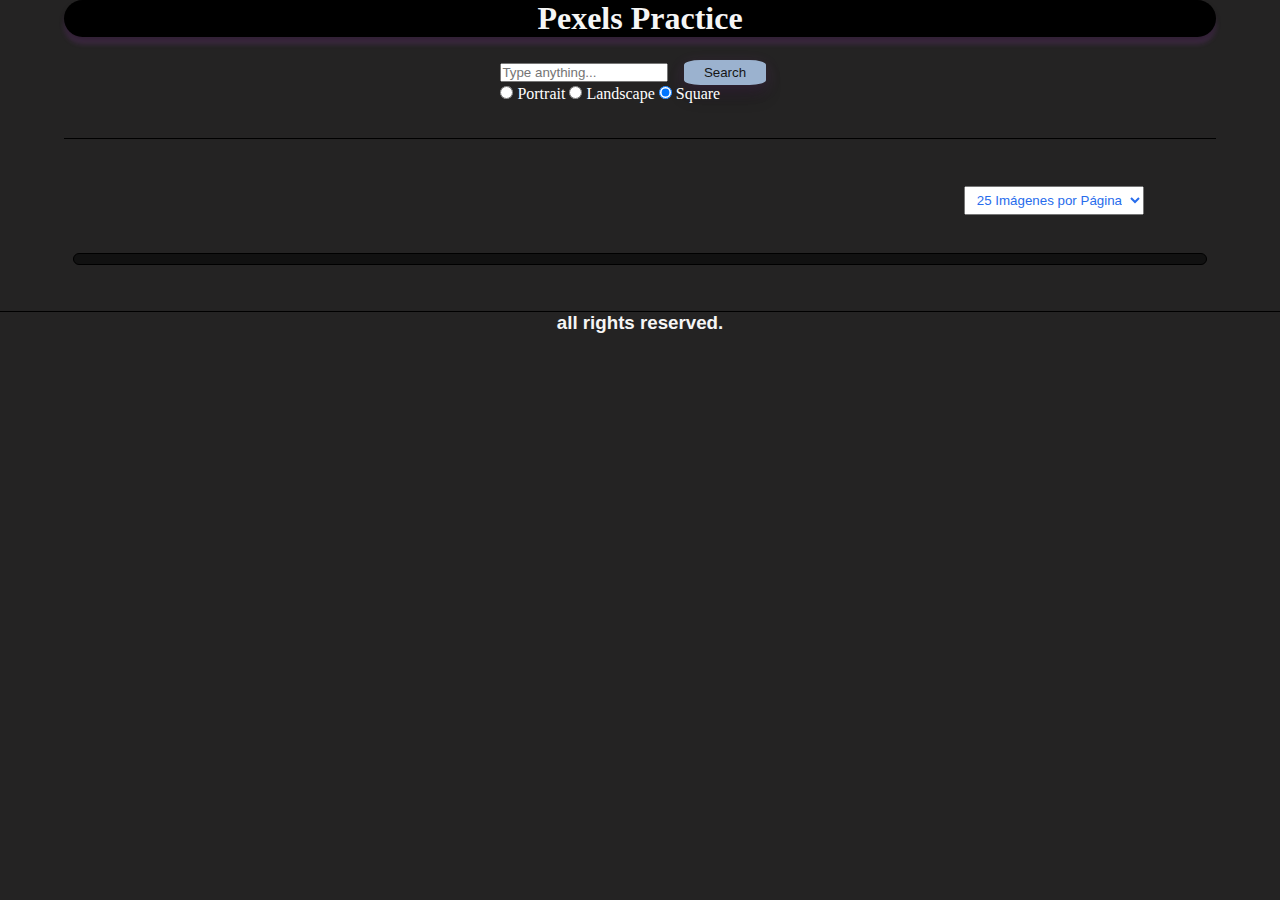
<file: html/index.html>
<!DOCTYPE html>
<html lang="en">

<head>
    <meta charset="UTF-8">
    <meta http-equiv="X-UA-Compatible" content="IE=edge">
    <meta name="viewport" content="width=device-width, initial-scale=1.0">
    <link rel="stylesheet" href="../css/main.css">
    <title>Pexels Filters - Pablo/Kevin</title>
</head>

<body>
    <header class="gridContainerNav">
        <a href="../html/index.html">
            <h1>Pexels Practice</h1>
        </a>
        <!-- utilizar action -->
        <form id="searchForm" action="filtered.html" method="GET">
            <input id="txtSearch" type="text" placeholder="Type anything...">
            <input id="submit" type="submit" value="Search">
            <div id="radioImputs">
                <input class="radioInputs" type="radio" name="formato" value="portrait">
                <label for="portrait">Portrait</label>
                <input class="radioInputs" type="radio" name="formato" value="landscape">
                <label for="landscape">Landscape</label>
                <input class="radioInputs" type="radio" name="formato" value="square" checked>
                <label for="square">Square</label>
            </div>
        </form>
    </header>

    <main>
        <select name="selPerPage" class="selPerPage">
            <option value="25">25 Imágenes por Página</option>
            <option value="50">50 Imágenes por Página</option>
            <option value="75">75 Imágenes por Página</option>
        </select>

        <section id="secCards">
        </section>
    </main>

    <footer>
        <h3>all rights reserved.</h3>
    </footer>
    <script src="/js/main.js"></script>
</body>

</html>
</file>
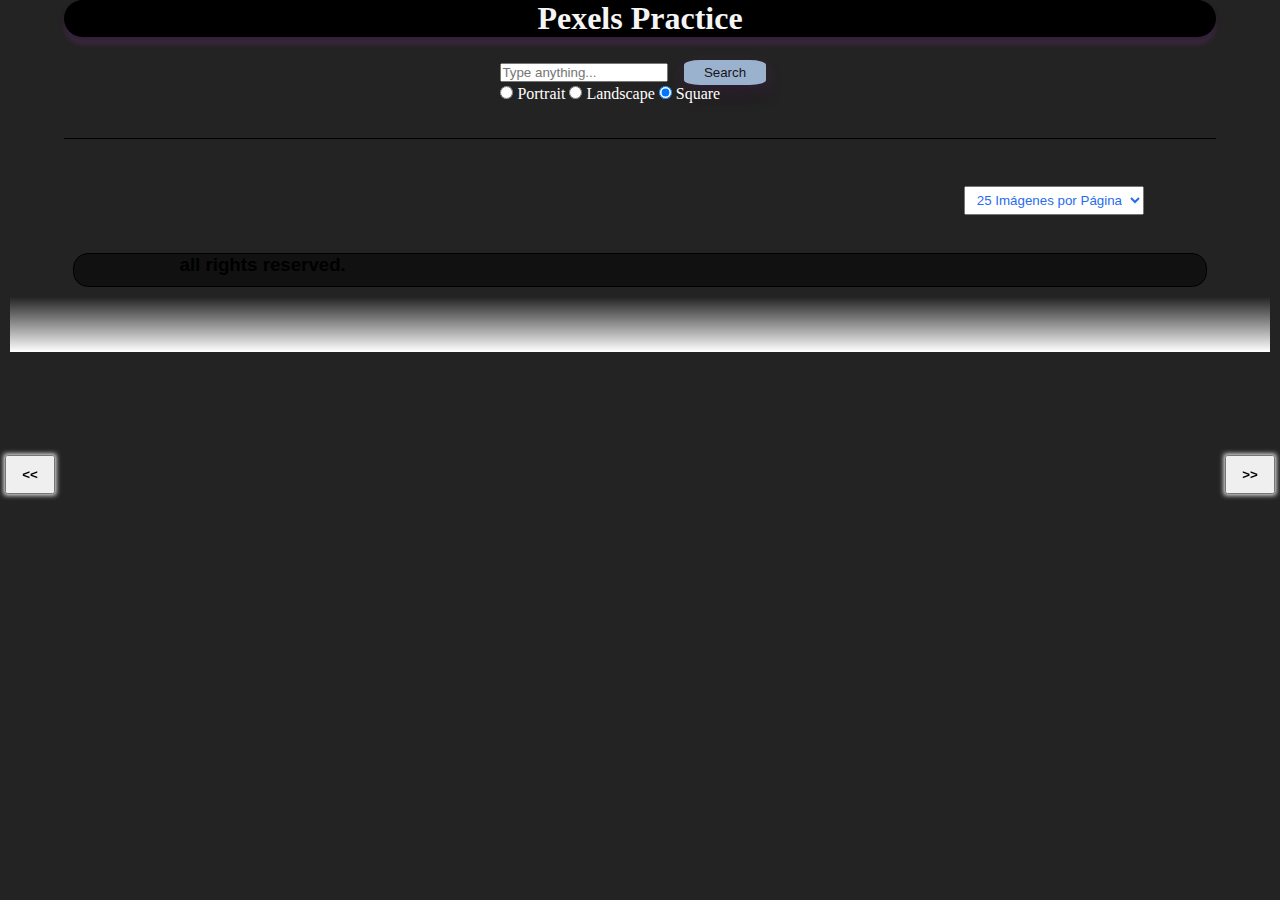
<file: html/filtered.html>
<!DOCTYPE html>
<html lang="en">

<head>
    <meta charset="UTF-8">
    <meta http-equiv="X-UA-Compatible" content="IE=edge">
    <meta name="viewport" content="width=device-width, initial-scale=1.0">
    <link rel="stylesheet" href="../css/main.css">
    <title>Pexels Filters - Pablo/Kevin</title>
</head>

<body>
    <header class="gridContainerNav">
        <a href="../html/index.html">
            <h1>Pexels Practice</h1>
        </a>
        <form id="searchForm">
            <input id="txtSearch" type="text" placeholder="Type anything...">
            <input id="submit" type="submit" value="Search">
            <div id="radioImputs">
                <input class="radioInputs" type="radio" name="formato" value="portrait">
                <label for="portrait">Portrait</label>
                <input class="radioInputs" type="radio" name="formato" value="landscape">
                <label for="landscape">Landscape</label>
                <input class="radioInputs" type="radio" name="formato" value="square" checked>
                <label for="square">Square</label>
            </div>
        </form>
    </header>

    <body>
        <main>
            <button class="btnAnt">&lt;&lt;</button>
            <button class="btnSig">>></button>

            <select name="selPerPage" class="selPerPage">
                <option value="25">25 Imágenes por Página</option>
                <option value="50">50 Imágenes por Página</option>
                <option value="75">75 Imágenes por Página</option>
            </select>

            <section id="secCards">
                <h3>all rights reserved.</h3>
            </section>
            <div id="divBotones"></div>
        </main>
        <script src="/js/main.js"></script>
    </body>

</html>
</file>
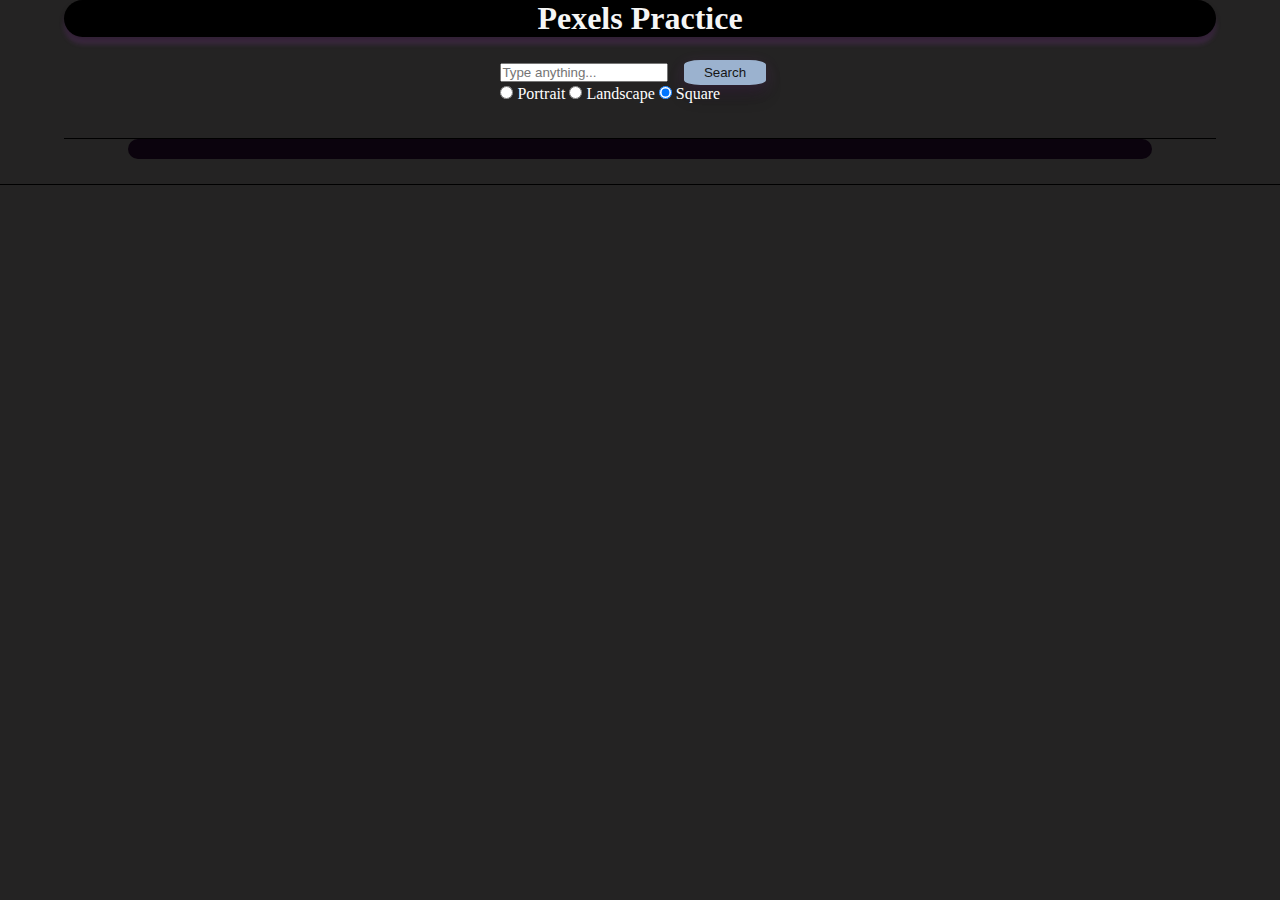
<file: html/singlePhoto.html>
<!DOCTYPE html>
<html lang="en">

<head>
    <meta charset="UTF-8">
    <meta http-equiv="X-UA-Compatible" content="IE=edge">
    <meta name="viewport" content="width=device-width, initial-scale=1.0">
    <link rel="stylesheet" href="../css/main.css">
    <title>Pexels Filters - Pablo/Kevin</title>
</head>

<body>
<header class="gridContainerNav">
        <a href="../html/index.html"><h1>Pexels Practice</h1></a>
        <form id="searchForm">
            <input id="txtSearch" type="text" placeholder="Type anything...">
            <input id="submit" type="submit" value="Search">
            <div id="radioImputs">
            <input class="radioInputs" type="radio" name="formato" value="portrait">
            <label for="portrait">Portrait</label>
            <input class="radioInputs" type="radio" name="formato" value="landscape">
            <label for="landscape">Landscape</label>
            <input class="radioInputs" type="radio" name="formato" value="square" checked>
            <label for="square">Square</label>
            </div>
        </form>
    </header>

<body>

    <main id="main" class="divCard">
        <!-- Todo entra de forma dinámica -->
    </main>
    <footer>
        <!-- FOOTER -->
    </footer>
    <script src="/js/main.js"></script>
</body>
</html>
</file>
<file: css/main.css>
/** COMMON FOR ALL +++++++++++++++++++++++++++ */
* {
    padding: 0;
    margin: 0;
    box-sizing: border-box;    
}

body {
    background-color: rgb(36, 35, 35);    
}

header {
    border-bottom: 1px solid black;
}

main {
    padding: 10px;
    margin-bottom: 2%;
}

select {
    color:rgb(39, 108, 236);
    padding: 5px;
    width: 180px;
    float:right;
    margin: 5px;
    text-align: right;
}
/* HEADER +++++++++++++++++ */
h1 {
    background-color: black;
    color:whitesmoke;
    text-align: center;
    margin-bottom: 2%;
    font-family: Verdana;
    border-radius: 50px;
    transition-duration: 0.4s;
    box-shadow: 0 3px 5px 0 rgba(0,0,0,0.24),
    0 7px 5px 0 rgba(181, 75, 213, 0.19);

}

h1:hover {
    color: rgb(108, 108, 223);
}

a {
    text-decoration: none;
}

.gridContainerNav {      /*!Grid container for navigation */
    display: grid;
    grid-template-columns: 1, 1fr;
    margin: 0 auto;
    width: 90%;
}

#txtSearch {
    width: 60%;
}

#searchForm {
    margin: 0 auto;
    margin-bottom: 3%;
}

#submit {
    border: none;
    color: rgb(21, 21, 21);
    background-color: rgba(178, 205, 239, 0.845);
    padding: 5px 20px;
    text-align: center;
    text-decoration: none;
    border-radius: 20%;
    margin-left: 12px;
    transition-duration: 0.4s;
    box-shadow: 0 12px 16px 0 rgba(0,0,0,0.24),
    0 5px 15px 0 rgba(181, 75, 213, 0.19);
}

#submit:hover {
    color: rgb(136, 44, 217);
    transform:scale(1.2);
    border: 1px solid rgb(102, 17, 240);
    background-color: whitesmoke;
}

#radioInputs {
    background-color: rgb(217, 217, 233);
    font-family: Tahoma;
    font-size: 18px;
    border-radius: 20%;
    text-align: center;
    margin-top: 15px;
    word-spacing: 10px;
    transition: 0.5s;
}

label {
    color: white;
}

#radioInputs:hover {
    color: rgb(108, 108, 223);
    background-color: rgb(29, 20, 36);
    border-radius: 25%;
    transform:scale(1.1);
}

/* FOOTER +++++++++++++++++ */
footer {
    text-align: center;
    font-family: sans-serif;
    border-top: 1px solid black;
    margin-bottom: 2%;
    margin-top: 2%;
    width: 100%;
    color:whitesmoke
}
/** GENERALS +++++++++++++++++++++++++++++++++ */


/* CARDS +++++++++++++++++ */
#secCards {           /*Grid container for card section */
    display: grid;
    width: 90%;
    margin: 10px auto;
    padding-bottom: 10px;

    grid-template-columns: 1fr 1fr 1fr;    
    row-gap: 10px;

    border: 1px solid black;    
    background-color: rgba(0, 0, 0, 0.515);
    border-radius: 15px;

    justify-items: center;
    font-family: Verdana, Geneva, Tahoma, sans-serif;    
}

.divCard {
    margin: 20px;
    background-color: rgb(11, 3, 13);
    width: 80%;
    text-align: center;
    color: white;
    border-radius: 20px;
    cursor: pointer;
    transition-duration: 0.5s;
    justify-items: center;
    display: grid;
    grid-template-columns: 1fr;
    margin-top: 5px;
}

.divCard p:not(:last-of-type) {
    padding-top: 10px;
}

.divCard p:first-of-type {
    font-weight: bold;
    font-size: 1.2em;
    padding: 5px;
}

.divCard:hover {
    background-color: rgb(34, 17, 35);
    translate: 0px -10px;
    box-shadow: 0 7px 0px 5px black;
    transform: scale(1.1);
    transform:rotate(4deg);
}

.divCard img {
    max-width: 100%;
    border-radius: 5px;
}

.divCard p:last-of-type {
    color: rgb(214, 236, 17);
    padding-bottom: 10px;
    font-size: 0.8em;
}

/* REST +++++++++++++++++ */
#divBotones {    
    background-image: linear-gradient( rgb(36, 35, 35) ,white);
    text-align: center;
    height: 55px;    
}

#divBotones p {
    padding: 10px;
    font-size: 1.5em;
    display: inline;
}

.selPerPage {
    margin-right: 10%;
    margin-top: 3%;
    margin-bottom: 3%;
}

#divBotones button,
.btnAnt,
.btnSig {
    padding: 10px;
    width: 50px;
    margin: 5px;
    box-shadow: 0 0 2px 1px black;
    cursor: pointer;
    font-weight: bold;
}

.btnAnt {
    display: absolute;
    position: fixed;
    top: 50vh;
    left: 0;
    box-shadow: 0px 0px 5px 1px rgb(255, 255, 255);
}

.btnSig {
    display: absolute;
    position: fixed;
    top: 50vh;
    right: 0;
    box-shadow: 0px 0px 5px 1px rgb(255, 255, 255);
}

.selected {
    background-color: rgba(255, 0, 0, 0.219);
}

.selected {
    background-color: rgba(255, 0, 0, 0.219);
}

/* SINGLE PHOTO +++++++++++++++++ */


.singlePhoto p:first-of-type{
    color:rgb(242, 232, 245);
    text-align: center;
    padding: 5px;
    position: relative;
    padding: 8%;
    font-family: sans-serif;
}

.singlePhoto p:last-of-type{
    color:rgb(16, 151, 52);
    text-align: center;
    padding: 5px;
}

.singlePhoto img{
    max-width: 120%;
    border-radius: 100px;
}

#main {
    margin: 0 auto;
}

#main div:hover {
    transform:scale(1.3);
    transition: 0.5s;
}

.singlePhoto p:hover {
    color: rgb(116, 99, 201);
    transition: 0.5s;
}
</file>
